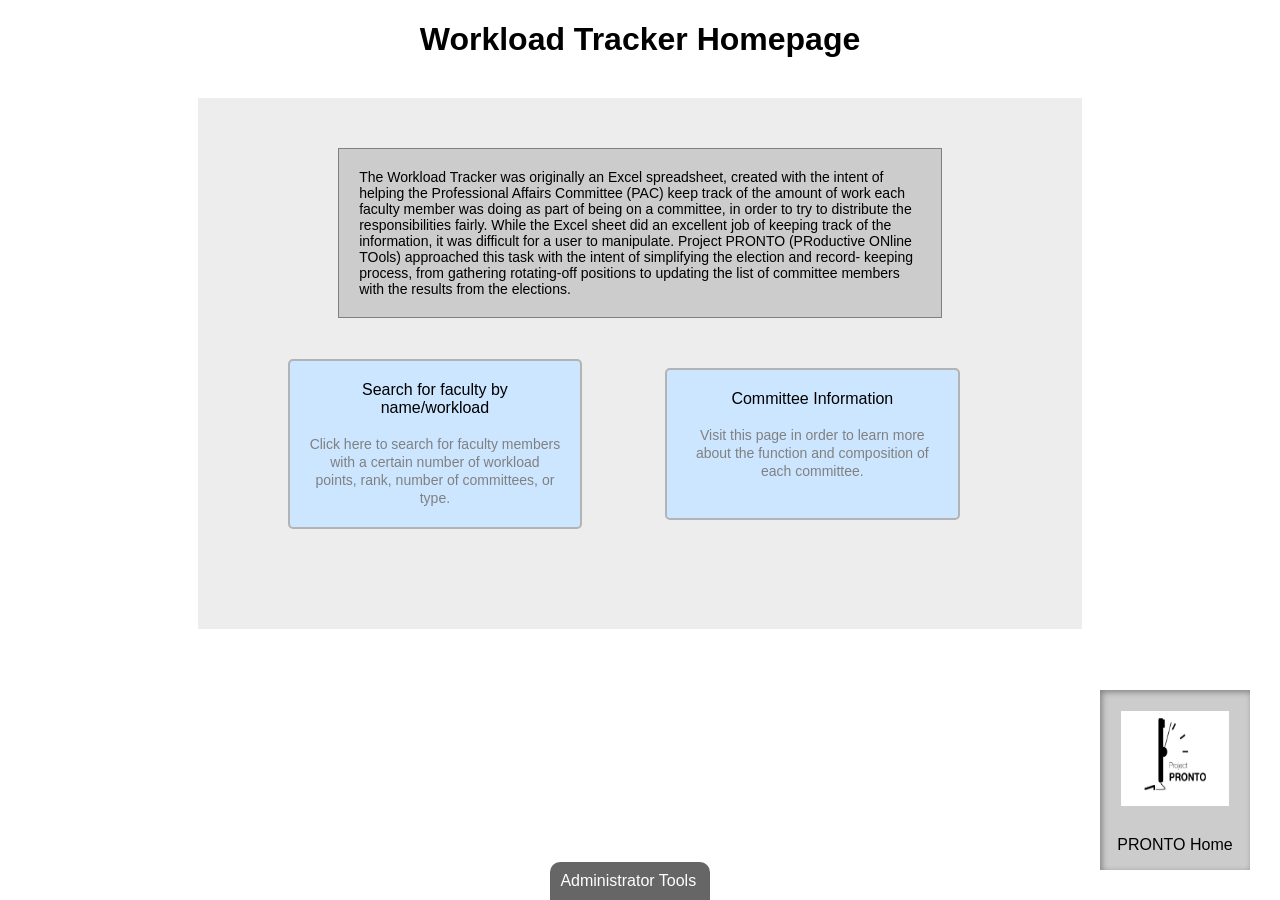
<file: index.html>
<!DOCTYPE html>
<html>
  <head>
    <meta content="text/html; charset=windows-1252" http-equiv="content-type">
    <title>Workload Tracker Home</title>
    
    <style>
	    
	    #instructions{
		    background-color:#cccccc;
		    width:75%;
		    margin:0 auto;
		    font-size:14px;
		    padding:20px;
		    border:1px solid gray; 
		}
		body{
			min-width:1200px;	
		}
		
		*{
			font-family:"Trebuchet MS", Arial, Helvetica, sans-serif;
			box-sizing:border-box;
		}
		#search{
			background-color:#cce6ff;
			border-radius:5px;
			padding:20px;
			width:90%;
			height:130%;
			margin:0px;
			text-align:center;
			transition:0.5s;
			border:2px solid #b3b3b3;
			cursor:pointer;
			display:inline-block;
		}
		#search:hover{
			box-shadow:2px 2px 7px gray;	
		}
		#search a{
			text-decoration:none;
			color:black;	
		}
		#com_info{
			background-color:#cce6ff;
			border-radius:5px;
			height:130%;
			padding:20px;
			width:90%;
			text-align:center;
			transition:0.5s;
			border:2px solid #b3b3b3;
			display:inline-block;
			cursor:pointer;	
		}
		#com_info:hover{
			box-shadow:2px 2px 7px gray;	
		}
		#com_info a{
			text-decoration:none;
			color:black;	
		}
		#all_table{
			width:77% + 100px;
			margin-left:12% - 100px;
			margin-top:5%;
			border-collapse:separate;
			border-spacing:50px 0px;	
		}
		#all_table td{
			padding:0px;
			margin:0px;	
			width:50%;
		}
		#edit_fac{
			background-color:rgb(237, 255, 260);
			border-radius:5px;
			padding:20px;
			width:90%;
			text-align:center;
			transition:0.5s;
			border:2px solid #b3b3b3;
			display:inline-block;	
			margin-right:0px;
			cursor:pointer;
			text-overflow:clip;
			height:100%;
		}
		#edit_fac:hover{
			box-shadow:3px 3px 10px black;
			background-color:rgb(237, 250, 250);	
		}
		#edit_fac a{
			text-decoration:none;
			color:black;	
		}
		
		#update_com{
			background-color:rgb(237, 255, 260);
			border-radius:5px;
			padding:20px;
			width:90%;
			text-align:center;
			height:100%;
			transition:0.5s;
			border:2px solid #b3b3b3;
			display:inline-block;
			cursor:pointer;	
		}
		#update_com:hover{
			box-shadow:3px 3px 10px black;
			background-color:rgb(237, 250, 250);	
		}
		#update_com a{
			text-decoration:none;
			color:black;	
		}
		#find_fill_vacancy{
			background-color:rgb(237, 255, 260);
			border-radius:5px;
			padding:20px;
			width:90%;
			text-align:center;
			height:100%;
			transition:0.5s;
			border:2px solid #b3b3b3;
			display:inline-block;
			cursor:pointer;	
		}
		#find_fill_vacancy:hover{
			box-shadow:3px 3px 10px black;
			background-color:rgb(237, 250, 250);	
		}
		#find_fill_vacancy a{
			text-decoration:none;
			color:black;	
		}
		#instruct_man{
			text-decoration:none;
			color:black;
			margin-left:45%;
			padding:5px;
			color:#005580;	
		}
		#instruct_man:hover{
			background-color:#cccccc;	
		}
		.text_hidden{	
			color:gray;
			font-size:14px;
		}
		#logo_div{
			position:absolute; 
			bottom:30px;
			right:30px;
			width:150px;
			height:180px;
			background-color:#cccccc;
			box-shadow: inset 2px 2px 6px gray;
			text-align:center;
			cursor:pointer;
		}
		#logo_text{
			text-decoration:none;
			color:black;
			padding:5px;
			cursor:pointer;	
		}
		#logo_text:hover{
			background-color:#bfbfbf;	
		}
		#main{
			width:70%;	
			background-color:#ededed;
			margin:0 auto;
			padding:40px;
			padding-bottom:100px;
			padding-top:50px;
		}
		#admin_tools{
			background-color:#404040;
			color:white;
			padding:10px;
			position:fixed;
			bottom:0%;
			left:43%;
			margin:0px;
			opacity:0.8;
			width:160px;
			cursor:pointer;	
			transition:0.5s;
			border-top-right-radius:10px;
			border-top-left-radius:10px;
		}
		#admin_tools_div{
			background-color:#595959;	
			color:white;
			padding:0px;
			position:fixed;
			bottom:0%;
			width:100%;
			height:0%;
			margin:0%;
			opacity:0.8;
			transition:0.5s;
		}
		#admin_table{
			width:80%;
			height:100%;	
			margin-left:5%;
			display:inline-block;
		}
		#admin_table td{
			width:20%;	
		}
		#table-logo{
			display:inline-block;
			position:relative; 
			width:150px;
			height:180px;
			background-color:#cccccc;
			box-shadow: inset 2px 2px 6px gray;
			text-align:center;
			cursor:pointer;	
			margin:0px;
			bottom:20%;
			left:2%;
			transition:0.5s;
		}
	</style>
	
	<script>
		function navPeek(){
			document.getElementById('admin_tools_div').style.height = '2%';
			document.getElementById('admin_tools').style.bottom = '2%';
			document.getElementById('table-logo').style.opacity = 0.0;
		}
		function navPeekHide(){
			document.getElementById('admin_tools_div').style.height = '0%';
			document.getElementById('admin_tools').style.bottom = '0%';
			document.getElementById('table-logo').style.opacity = 1.0;
		}
		function showOrHide(){
			if (document.getElementById('admin_tools').style.bottom == "30%"){
				navHide();	
			}	
			else{
				navShow();	
			}
		}
		function navShow(){
			document.getElementById('logo_div').style.display = 'none';
			document.getElementById('admin_tools_div').style.height = '30%';
			document.getElementById('admin_tools').style.bottom = '30%';
			document.getElementById('table-logo').style.opacity = 1.0;
			document.getElementById('admin_tools').onmouseout = function(){
				return;	
			}
			document.getElementById('admin_tools').onmouseover = function(){
				return;	
			}	
		}
		function navHide(){
			document.getElementById('logo_div').style.display = 'block';
			document.getElementById('admin_tools_div').style.height = '0%';
			document.getElementById('admin_tools').style.bottom = '0%';
			document.getElementById('table-logo').style.opacity = 0.0;
			document.getElementById('admin_tools').onmouseout = function(){
				navPeekHide();	
			}
			document.getElementById('admin_tools').onmouseover = function(){
				navPeek();	
			}
		}
	</script>
	
  </head>
  <body>
    <h1 style="text-align:center;margin-bottom:40px;">Workload Tracker Homepage</h1>
    
    <div id="main">
    <p id="instructions">The Workload Tracker was originally an Excel spreadsheet, created with
      the intent of helping the Professional Affairs Committee (PAC) keep track
      of the amount of work each faculty member was doing as part of being on a
      committee, in order to try to distribute the responsibilities fairly.
      While the Excel sheet did an excellent job of keeping track of the
      information, it was difficult for a user to manipulate. Project PRONTO
      (PRoductive ONline TOols) approached this task with the intent of
      simplifying the election and record- keeping process, from gathering
      rotating-off positions to updating the list of committee members with the
      results from the elections. <br />
      </p>
      
      <table id="all_table">
	      <tr>
		      <td>
      			<div id="search" onclick="document.getElementById('search_text').click();"><a href="http://mcs3.davidson.edu/workloadtracker/search_professor.cgi" id="search_text">Search for faculty by name/workload <br><br><span class="text_hidden">Click here to search for faculty members with a certain number of workload points, rank, number of committees, or type.</span></a></div></td>
      
      			<td>
	      			<div id="com_info" onclick="document.getElementById('com_info_text').click();"><a href="http://mcs3.davidson.edu/workloadtracker/display_com_info.cgi" id="com_info_text">Committee Information<br><br><span class="text_hidden" id="com_info_hidden">Visit this page in order to learn more about the function and composition of each committee.</span></a><br><br></div></td>
		  </tr>
	  </table>
      
      <div id="logo_div" onclick="document.getElementById('logo_text').click();"><h1><img style="width: 108px; height: 95px;margin-top:0px;" alt="Project PRONTO logo" src="prontologo.png" href="mcs3.davidson.edu/newindex.html"></h1>
    <a id="logo_text" href="http://mcs3.davidson.edu/newindex.html">PRONTO Home</a></div>
      </div> <!--End main-->
    
    
    
    <p id="admin_tools" onmouseover="navPeek();" onmouseout="navPeekHide();" onclick="showOrHide();">Administrator Tools</p>
    <div id="admin_tools_div">
	    <table id="admin_table">
		    <tr>
			    <td>
	    			<p id="edit_fac" onclick="document.getElementById('edit_fac_text').click();"><a href="http://mcs3.davidson.edu/workloadtracker/edit_faculty.html" id="edit_fac_text">Edit Faculty Information<br><br></a><span class="text_hidden" id="edit_fac_hidden">Click if you wish to add a CSV from banner updating faculty information. If you wish to replace a current faculty member on a committee, please visit "Find and Fill Upcoming Vacancies".<br><span style="color:red;">Administrators Only</span></span></p></td>
	    		<td>	
	    			<p id="update_com" onclick="document.getElementById('update_com_text').click();"><a href="http://mcs3.davidson.edu/workloadtracker/com_home.cgi" id="update_com_text">Change Committee Structure <br><br><span class="text_hidden" id="update_com_hidden">Click if you wish to add a new committee, remove a committee, or change the structure or description of a committee. Committee membership may be handled in "Find and Fill Upcoming Vacancies" and current committee information may be found under "Committee Information."<br><span style="color:red;">Administrators Only</span></span></a></p></td>
	    		<td>
		    		<p id="find_fill_vacancy" onclick="document.getElementById('find_fill_vacancy_text').click();"><a href="http://mcs3.davidson.edu/workloadtracker/display_vacancy-1.cgi" id="find_fill_vacancy_text">Find and Fill Upcoming Vacancies<br><br><span class="text_hidden" id="find_fill_vacancy_hidden">After election time, visit this page in order to enter election results. This page is also very useful merely to search which members are rotating out of what positions.<br><span style="color:red;">Administrators Only</span></span></a></p></td>
	    	</tr>
	    </table>
	    <div id="table-logo" onclick="document.getElementById('logo_text').click();"><h1><img style="width: 108px; height: 95px;margin-top:0px;" alt="Project PRONTO logo" src="prontologo.png" href="mcs3.davidson.edu/newindex.html"></h1>
    <a id="logo_text" href="http://mcs3.davidson.edu/newindex.html">PRONTO Home</a></div>
	</div>
  </body>
</html>
</file>
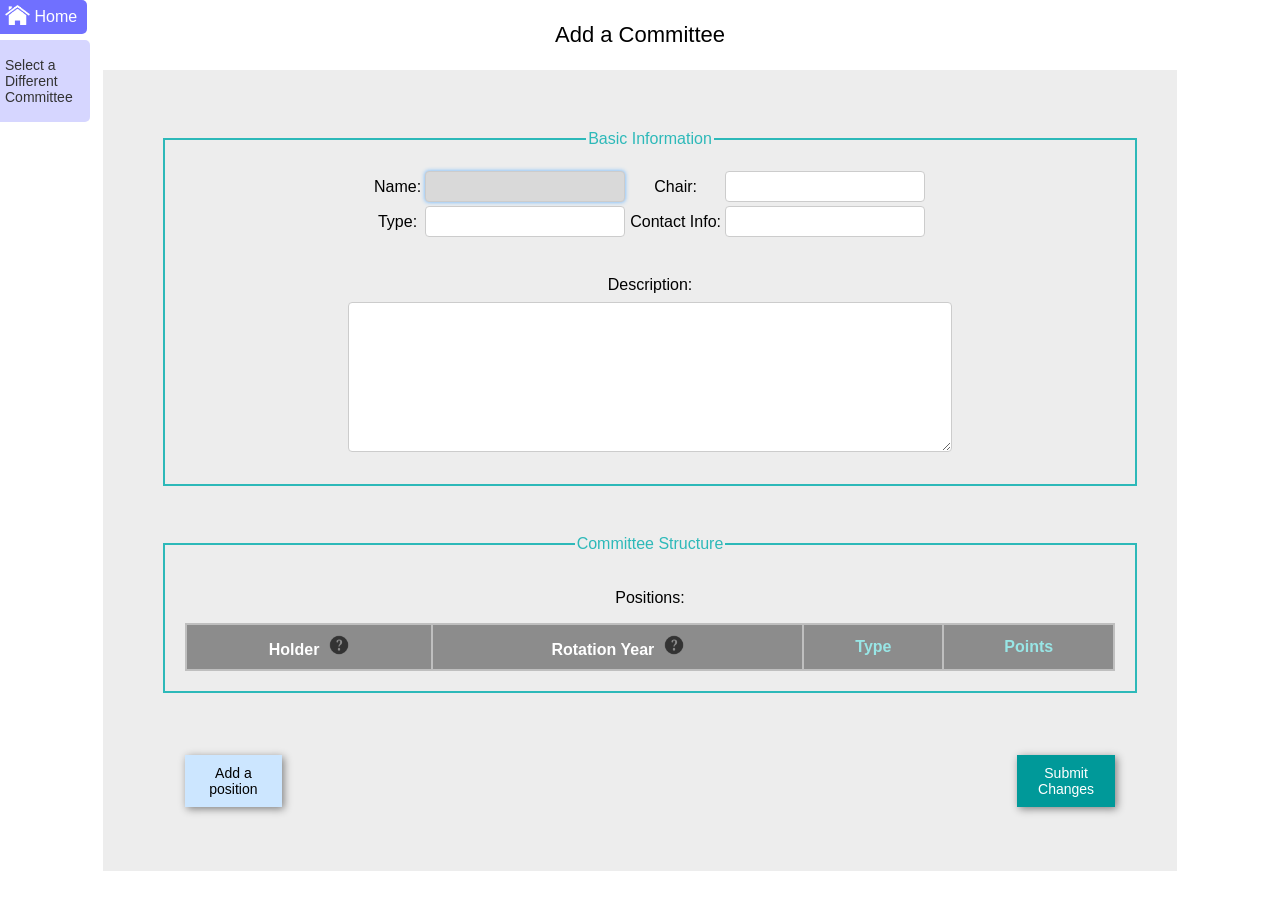
<file: edit_com_add.html>
<!DOCTYPE html>
<html>
	<head>
		<meta charset="utf-8">
			<meta name="viewport" content="width=device-width">
				<title>Add a Committee</title>
				
				<style>
					*{
						box-sizing:border-box;
						font-family:"Trebuchet MS", Arial, Helvetica, sans-serif;	
					}
					#add_com_head{
						text-align:center;
						font-size:22px;	
					}
					#main{
						background-color:#ededed;
						padding:50px;
						text-align:center;
						width:85%;
						margin:0 auto;
						min-width:900px;
						margin-bottom:40px;
					}
					fieldset{
						border:2px solid #2db9b9;
						padding:20px;
						margin:10px;	
						width:100%;
						max-width:100%;
						max-height:100%;
						margin-bottom:5%;
					}
					legend{
						color:#2db9b9;
					}
					textarea{
						width:65%;
						height:150px;	
						margin:8px;
						border:1px solid #cccccc;
						max-width:100%;
						max-height:100%;
						font-size:14px;
						resize:vertical;
						border-radius:4px;
						outline:none;
					}
					textarea:focus{
						background-color:#d9d9d9;
						box-shadow:0 0 4px #66b3ff;	
					}
					input[type=text]{
						padding:7px;
						border-radius:4px;
						border:1px solid #cccccc;
						width:200px;
						outline:none;	
					}
					input[type=text]:focus{
						box-shadow:0 0 4px #66b3ff;
						background-color:#d9d9d9;	
					}
					table{
						width:60%;	
						margin:0 auto;
					}
					#position_table{
						width:100%;
						background-color:#bfbfbf;	
						border-collapse:collapse;
					}
					#position_table th{
						background-color:#8c8c8c;
						color:white;
						padding:10px;
						border:2px solid #bfbfbf;
					}
					#position_table td{
						padding:15px;
						border-bottom:2px solid #8c8c8c;
					}
					.editable_opt_div{
						padding:5px;
						background-color:#b3b3b3;
					}
					.editable_opt_div:hover, .editable_opt_div:focus{
						
					}
					.question_mark{
						width:20px;
						height:20px;
						margin-left:5px;
						cursor:pointer;	
					}
					.help_div{
						background-color:#404040;
						color:white;
						padding:5px;
						position:absolute;
						display:none;
						font-weight:normal;
						width:200px;
						margin-top:8px;	
						opacity:0.9;
						box-shadow:2px 2px 8px gray;
						font-size:14px;
					}
					#add_pos{
						background-color:#cce6ff;
						box-shadow:2px 2px 8px gray;
						padding:10px;
						width:10%;	
						margin:0px;
						margin-left:2%;
						cursor:pointer;
						font-size:14px;
						display:inline-block;
						margin-right:75%;
					}
					#add_pos:hover{
						background-color:#b3daff;	
					}
					#sub_changes{
						background-color:#009999;
						padding:10px;
						font-size:14px;
						box-shadow:2px 2px 8px gray;
						width:10%;
						color:white;
						cursor:pointer;
						display:inline-block;
					}
					#sub_changes:hover{
						background-color:#008080;
					}
					.error_msg{
						position:absolute;
						background-color:white;
						opacity:0.8;
						color:#ff4d4d;
						padding:10px;
						width:200px;
						display:none;
					}
					#home_icon{
						width:25px;
						height:20px; 
						color:white; 
						position:relative;
						cursor:pointer;
					}
					#home{
						position:fixed;
						background-color:#4d4dff;
						color:white;
						opacity:0.8;	
						padding:5px;
						top:0px;
						left:0px;
						border-top-right-radius:5px;
						border-bottom-right-radius:5px;
						cursor:pointer;
					}
					#home_text{
						position:relative;
						bottom:3px;
						margin-right:5px;
						cursor:pointer;	
					}
					#hidden_pass_verif{
						display:none;
						text-align:center;	
					}
					#hidden_pass_verif input[type=password]{
						padding:10px;
						border:1px solid #cccccc;
						border-radius:5px;
						margin-right:15px;
					}
					#hidden_pass_verif input[type=button]{
						padding:10px;
						background-color:#009999;
						border-radius:5px;
						box-shadow:1px 1px 4px gray;
						color:white;
						border:1px solid gray;
						cursor:pointer;
						font-size:14px;	
						transition:0.5s;
					}
					#hidden_pass_verif input[type=button]:hover{
						background-color:rgb(5, 158, 158);	
						box-shadow:none;
					}
					#hidden_pass_verif input[type=password]:focus{
						background-color:#cccccc;
						outline:2px solid #cce6ff;	
					}
					#validat_box{
						background-color:#ededed;
						padding:15px;
						padding-top:5px;
						position:fixed;
						left:40%;
						top:30%;
						box-shadow:3px 3px 10px gray;
						border-radius:5px;
						width:25%;
						display:none;
						z-index:2;
					}
					#yes{
						background-color:#cccccc;
						border:1px solid #bfbfbf;
						border-radius:3px;
						cursor:pointer;
						padding:10px;
						font-size:15px;
						display:inline-block;
						margin:10px;	
					}
					#yes:hover{
						background-color:#99bbff;
					}
					#no{
						background-color:#668cff;
						border:1px solid #668cff;
						border-radius:3px;
						cursor:pointer;
						padding:10px;
						font-size:15px;
						display:inline-block;
						margin:10px;
						margin-right:70%;
					}
					#no:hover{
						background-color:#4d79ff;
					}
					#blackout{
						position:fixed;
						display:none;
						z-index:1;
						width:100%;
						height:100%;
						margin:0px;
						top:0px;
						left:0px;
						background-color:black;
						opacity:0.5;	
					}
					.close_icon{
						width:20px;
						height:20px;
						position:relative;
						right:10px;
						left:95%;
						top:10px;	
						cursor:pointer;
					}
					.autocorrect{
						background-color:#008080;
						color:white;
						opacity:0.9;
						padding:5px;
						position:absolute;	
						cursor:pointer;
						width:220px;
						display:none;
					}
					.auto_opt{
						padding:4px;
						margin:0px;	
					}
					.auto_opt:hover{
						background-color:#006666;	
					}
					#select_another{
						position:fixed;
						top:40px;
						left:0px;
						background-color:#ccccff;
						opacity:0.8;
						padding:5px;
						padding-top:3px;
						padding-bottom:3px;
						border-top-right-radius:5px;
						border-bottom-right-radius:5px;
						cursor:pointer;
						width:90px;
						font-size:14px;
					}
					
				</style>
				
				<script>
					var TYPES = ["SPECIAL", "AL", "PRES", "HUM", "NSM", "SS"];
					
					function filterProfs(input, autocorID){
						var curInput = input.innerHTML.toUpperCase();
						var inputLen = curInput.length;
						
						if (curInput != "<BR>"){
							for (var i = 0; i < TYPES.length; i++){
								var curElemText = TYPES[i];
								var curElemID = TYPES[i] + "" + autocorID;
								var curSubStr = curElemText.substring(0,inputLen).toUpperCase();
								
								if (curSubStr !== curInput){
									document.getElementById(curElemID).style.display = "none";	
								}	
								else{
									document.getElementById(curElemID).style.display = "block";	
								}
							}
						}
						else{
							for (var j = 0; j < TYPES.length; j++){	
								document.getElementById(TYPES[j] + "" + autocorID).style.display = 'block';
							}
						}
					}
					function hasClass(target, classname) {
						var lst = target.classList;   
						var lstWords = classname.split(" ");
						var hasWord = true;
						for (var i = 0; i < lstWords.length; i++){
							hasWord = hasWord && lst.contains(lstWords[i]);   
						}
						return hasWord;
					}
					var numAutocor = 0;
					function createAutocor(div){
						var autocor = document.createElement("DIV");	
						autocor.className = "autocorrect";
						autocor.id = "" + numAutocor;
						
						for (var i = 0; i < TYPES.length; i++)(function(i){
							var opt = document.createElement("P");
							opt.className = "auto_opt";
							opt.id = TYPES[i] + numAutocor + "";
							opt.appendChild(document.createTextNode(TYPES[i]));
							opt.onclick = function(){
								div.innerHTML = opt.innerHTML;	
								div.parentElement.style.color = "#239090";
								div.parentElement.className = "verif_td";
							}
							autocor.appendChild(opt);	
						})(i);
						numAutocor++;
						
						return autocor;
					}
					function addPosition(){
						var table = document.getElementById('position_table');				
						var tr = document.createElement("TR");
						tr.id="-1";
						tr.className = "position_tr";
						
						for (var i = 0; i < 4; i++)(function(i){
							var td = document.createElement("TD");
							td.className = "verif_td";
							
							if ((i == 2) || (i == 3)){
								td.style.color = "#239090";
								var div = document.createElement("DIV");
								div.contentEditable = "true";
								div.className = "editable_opt_div";
								div.style.height = "30px";
								if (i == 2){ 
									td.style.width = "250px";
									var autocor = createAutocor(div);
									div.oninput = function(){
										filterProfs(div, autocor.id);
									}  
									div.onclick = function(){
										autocor.style.display = 'block';   
									}
									div.onblur = function(){
										if ((TYPES.indexOf((div.innerHTML).toUpperCase()) == -1) && (div.innerHTML != "")){
											td.style.color = 'red';
											setTimeout(function(){autocor.style.display = 'none';}, 200);									
											td.className += ' has_error';
											
										}else{
											td.style.color = "#239090"; 
											setTimeout(function(){autocor.style.display = 'none';}, 200);
											td.className = "verif_td";	
										}
									}
								}
								if (i == 3){
									div.onblur = function(){
										instantPointVerif(div);	
									}	
								}
								td.appendChild(div);
								if (i == 2){
									td.appendChild(autocor);	
								}
							}
							tr.appendChild(td);	
						})(i);
						table.appendChild(tr);	
					}
					
					function hasErrors(){
						var tds = document.getElementsByClassName("has_error");
						
						if (tds.length > 0){
							return true;
						}
						return false;   
					}
					function hasPointErrors(){
						var tds = document.getElementsByClassName("has_point_error");
						if (tds.length > 0){
							return true;
						}
						return false;  	
					}
					function submitChanges(){
						var finalStr = "";
						var positions = document.getElementsByClassName('position_tr');
						for (var i = 0; i < positions.length; i++)(function(i){
							var curElem = positions[i];
							var tds = curElem.children;
							finalStr += tds[2].firstChild.innerHTML + ",";
							tds[2].style.color = "#239090";
							finalStr += tds[3].firstChild.innerHTML + "%";
						})(i);
						document.getElementById("position_query").value = finalStr;
						var description_str = document.getElementById("descript").value;
						document.getElementById("description_id").value = description_str;
						document.getElementById("submit_pass").click();
					}
					
					function verify(){
						if (hasErrors() && hasPointErrors()){
							window.alert("Please enter a valid position type and a valid number of points.");
						}
						else if (hasErrors()){
							window.alert("Please enter a valid position type.");
						}
						else if (hasPointErrors()){
							window.alert("Please enter a valid number of points.");	
						}
						else{
							document.getElementById('validat_box').style.display = 'block';
							document.getElementById('blackout').style.display = 'inline'; 
						} 
					}
					
					function instantPointVerif(div){
						if (isNaN(parseInt(div.innerHTML))){
							div.className += " has_point_error";
							div.parentElement.style.color = "red";	
						}
						else{
							div.parentElement.style.color = "#239090";
							div.className = "editable_opt_div";
						}
					}
					
					function closeVerif(){
						document.getElementById('validat_box').style.display = 'none';
						document.getElementById('blackout').style.display = 'none'; 
						document.getElementById('are_you_sure').style.display = 'block';
						document.getElementById('hidden_pass_verif').style.display = 'none';
					}
				</script>
				
				</head>
				<body>
					<div id="home" onclick="document.getElementById('home_link').click();">
						<img src="white_home.png" id="home_icon"/>
						<label id="home_text"><a id="home_link" style="color:white;text-decoration:none;" href="http://mcs3.davidson.edu/workloadtracker/home.html">Home</a></label>
					</div>
					<div id="select_another" onclick="document.getElementById('select_com_href').click();">
						<p onclick="document.getElementById('select_com_href').click();">Select a Different Committee</p>
						<a href="http://mcs3.davidson.edu/workloadtracker/com_home.cgi" id="select_com_href" style="display:none"></a>
					</div>
					<form action="add_committee.cgi" method="post">
						<div id="validat_box">
							<img src="Grey_close_x.png" class="close_icon" onclick="closeVerif();"/>
							<div id="are_you_sure">
								<p style="text-align:center;">These changes are final. Are you sure you wish to continue?</p>
								<p id="no" onclick="closeVerif();">No</p>
								<p id="yes" onclick="document.getElementById('hidden_pass_verif').style.display = 'block';document.getElementById('are_you_sure').style.display = 'none';">Yes</p>
							</div>
							<div id="hidden_pass_verif">
								<p>Please enter the password:</p>
								<input type="password" required="required" name="password" id="input_pass"/>
								<input type="button" onclick="submitChanges();" value="Enter"/>
								<input type="submit" id="submit_pass" name="submit" style="display:none;"/>
							</div>
						</div>
						
						<div id="blackout">
						</div>
						
						<p id="add_com_head">Add a Committee</p>
						<div id="main">
							<fieldset>
								<legend>Basic Information</legend>
								<table>
									<tr>
										<td><label>Name: </label></td>
										<td style="text-align:left;"><input type="text" name="name" onblur="if (this.value == ''){this.style.boxShadow = '0px 0px 4px #ff3333';}else{this.style.boxShadow = 'none';}" autofocus required/></td>
										<td><label>Chair: </label></td>
										<td style="text-align:left;"><input type="text" name="chair"/></td>
									</tr>
									<tr>
										<td><label>Type: </label></td>
										<td style="text-align:left;"><input type="text" name="type"/></td>
										<td><label>Contact Info: </label></td>
										<td style="text-align:left;"><input type="text" name="contact_info"/></td>
									</tr>
								</table><br><br>
										<label>Description: </label><br><textarea id="descript"></textarea>
											<input type="text" id="description_id" name="description" style="display:none;"/>
											</fieldset>
											
											<fieldset>
												<legend>Committee Structure</legend>
												<p>Positions: </p>
												<table id="position_table">
													<tr>
														<th>Holder 
															<img src="help_icon.png" class="question_mark" onmouseover="document.getElementById('help_holder').style.display = 'block';" onmouseout="document.getElementById('help_holder').style.display = 'none';"/>
															<div class="help_div" id="help_holder">To assign a faculty member to a position, please visit the find and fill vacancies page. The only editable information in this table is in green.</div>
														</th>
														<th>Rotation Year
															<img src="help_icon.png" class="question_mark" onmouseover="document.getElementById('help_rotation').style.display = 'block';" onmouseout="document.getElementById('help_rotation').style.display = 'none';"/>
															<div class="help_div" id="help_rotation">To assign a member a particular rotation year, please visit the find and fill vacancies page. The only editable information in this table is in green.</div>
														</th>
														<th style="color:#98e6e6;">Type</th>
														<th style="color:#98e6e6;">Points</th>
													</tr>
												</table>
											</fieldset>
											
											<p id="add_pos" onclick="addPosition();">Add a position</p>
											<p id="sub_changes" onclick="verify()">Submit Changes</p>
											<input type="text" name="positions" value ="" id="position_query" hidden/>
											</form>
											</div>
											</body>
											</html>
</file>
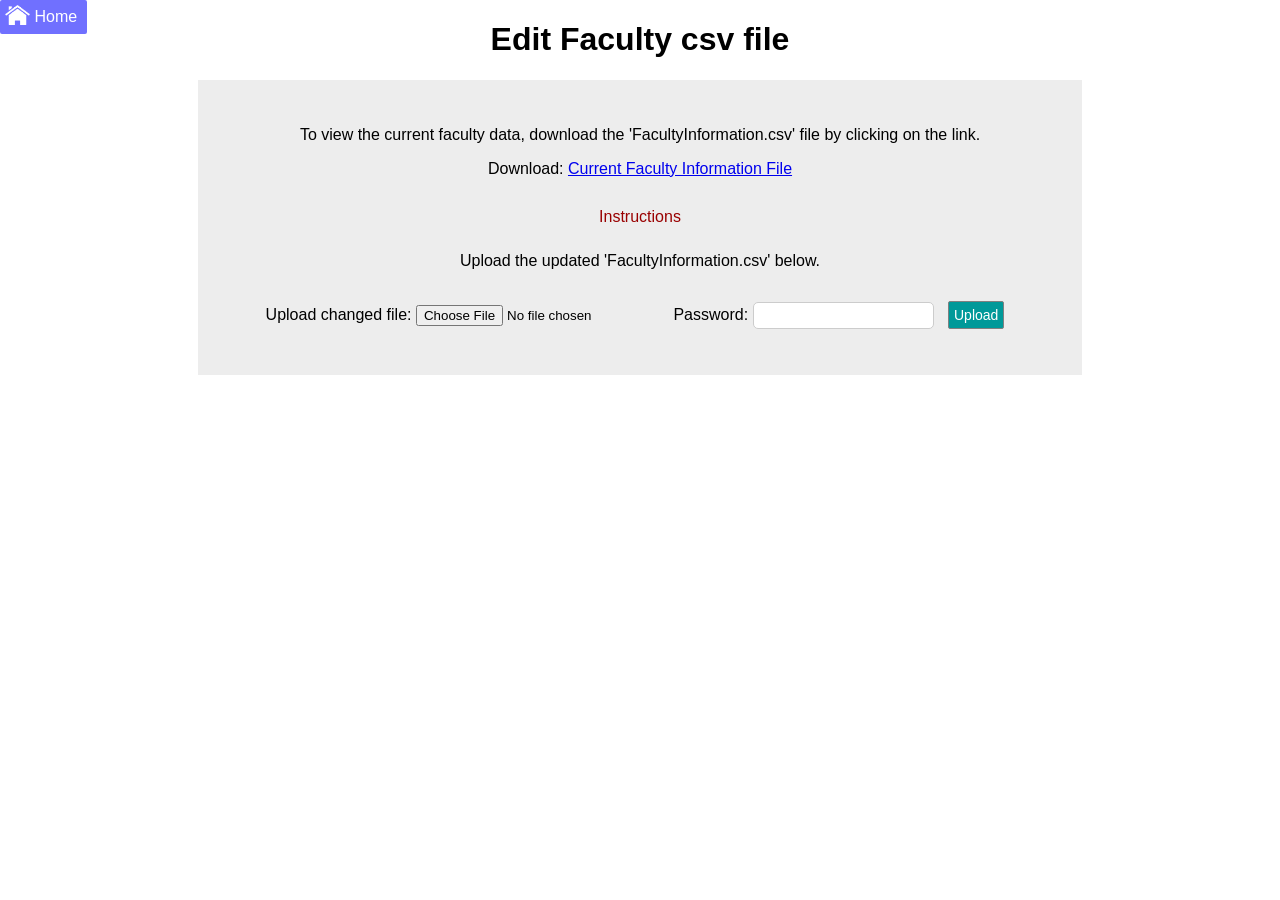
<file: edit_faculty.html>
<!DOCTYPE html>
<html>
  <head>
    <meta content="text/html; charset=windows-1252" http-equiv="content-type">
    <title>Edit Faculty</title>
    
    <style>
	    * {
  			font-family: "Trebuchet MS", Arial, Helvetica, sans-serif;
  			box-sizing: border-box;
		}
	    #header{
		 	text-align:center;   
		}
		.info{
			background-color:#ededed;
			text-align:center;
			padding:30px;
			width:70%;	
			margin: 0 auto;
		}
		#instruct_text{
			color:#990000;	
			padding:10px;
			cursor:pointer;
			width:150px;
			margin:0 auto;
			margin-top:20px;
		}
		#instruct_text:hover{
			background-color:#d9d9d9;	
		}
		#instructions{
			background-color:#d9d9d9;
			text-align:left;
			padding:20px;
			width:70%;
			margin:0 auto;	
			margin-top:20px;
			margin-bottom:30px;
		}
		input[type=password]{
			padding:5px;
			border-radius:5px;
			border:1px solid #cccccc;	
		}
		input[type=password]:focus{
			background-color:#e6f7ff;	
		}
		#upload{
			background-color:#009999;
			color:white;
			padding:5px;
			margin:10px;
			font-size:14px;
			border:1px solid gray;
			border-radius:2px;	
		}
		#upload:hover{
			background-color:#008080;
			cursor:pointer;	
		}
		#home_icon{
			  width:25px;
			  height:20px; 
			  color:white; 
			  position:relative;
			  cursor:pointer;
			}
		#home{
			position:fixed;
			background-color:#4d4dff;
			color:white;
			opacity:0.8;	
			padding:5px;
			top:0px;
			left:0px;
			border-radius:2px;
			cursor:pointer;
		}
		#home_text{
			position:relative;
			bottom:3px;
			margin-right:5px;
			cursor:pointer;	
		}
	</style>
	
	<script>
		function closeInstruct(){
			var instruct = document.getElementById('instructions');
			if (instruct.style.display == 'none'){
				instruct.style.display = 'block';
			}
			else{
				instruct.style.display = 'none';
			}
		}
	</script>
  </head>
  <body>
	 <div id="home" onclick="document.getElementById('home_link').click();">
      	<img src="white_home.png" id="home_icon"/>
	     <label id="home_text"><a id="home_link" style="color:white;text-decoration:none;" href="http://mcs3.davidson.edu/workloadtracker/home.html">Home</a></label>
	 </div>

  <h1 id="header">Edit Faculty csv file</h1>
  <div class="info">
    <p>To view the current faculty data, download the 'FacultyInformation.csv' file by clicking on the link.</p>
    Download: <a href="FacultyInformation.csv">Current Faculty Information File</a><br>
	    <p id="instruct_text" onclick="closeInstruct();">Instructions</p>
    <div id="instructions" style="display:none;"><p>
	    1. If you are from the VPAA office, perform a Banner query for the following information for the faculty body: ACAD_YEAR, NAME_ALPHS, DIV, RANK, NETWORK_USERNAME. <br><br>
		2. Open the results in Excel. <br><br>
		3. Add a column titled 'RETIREMENT/LEAVE/SABBATICAL' and enter the data for the appropriate faculty members. This information is <font color="red">PUBLIC</font>, meaning when <b>any</b> faculty member searches for information about this person, the data entered in the 'RETIREMENT/LEAVE/SABBATICAL' column will be <font color="red">visible</font>.<br><br>
		4. Once the retirement/leave/sabbatical information has been added, save the Banner query Excel file as a <font color="red">csv file</font> (comma-separated values) that is titled <font color="red">FacultyInformation.csv</font>.</p></div>
    <p>Upload the updated 'FacultyInformation.csv' below.</p>    
    
   <form enctype="multipart/form-data" action="update_faculty.cgi" method="POST">
      <p style="display:inline-block;">Upload changed file: <input name="file" type="file"></p>
      <p style="display:inline-block;">Password: <input required="required" name="password" type="password"></p>
    <label><input value="Upload" id="upload" name="submit" type="submit"></label>      
    </form>
    
    </div>
    
  </body>
</html>
</file>
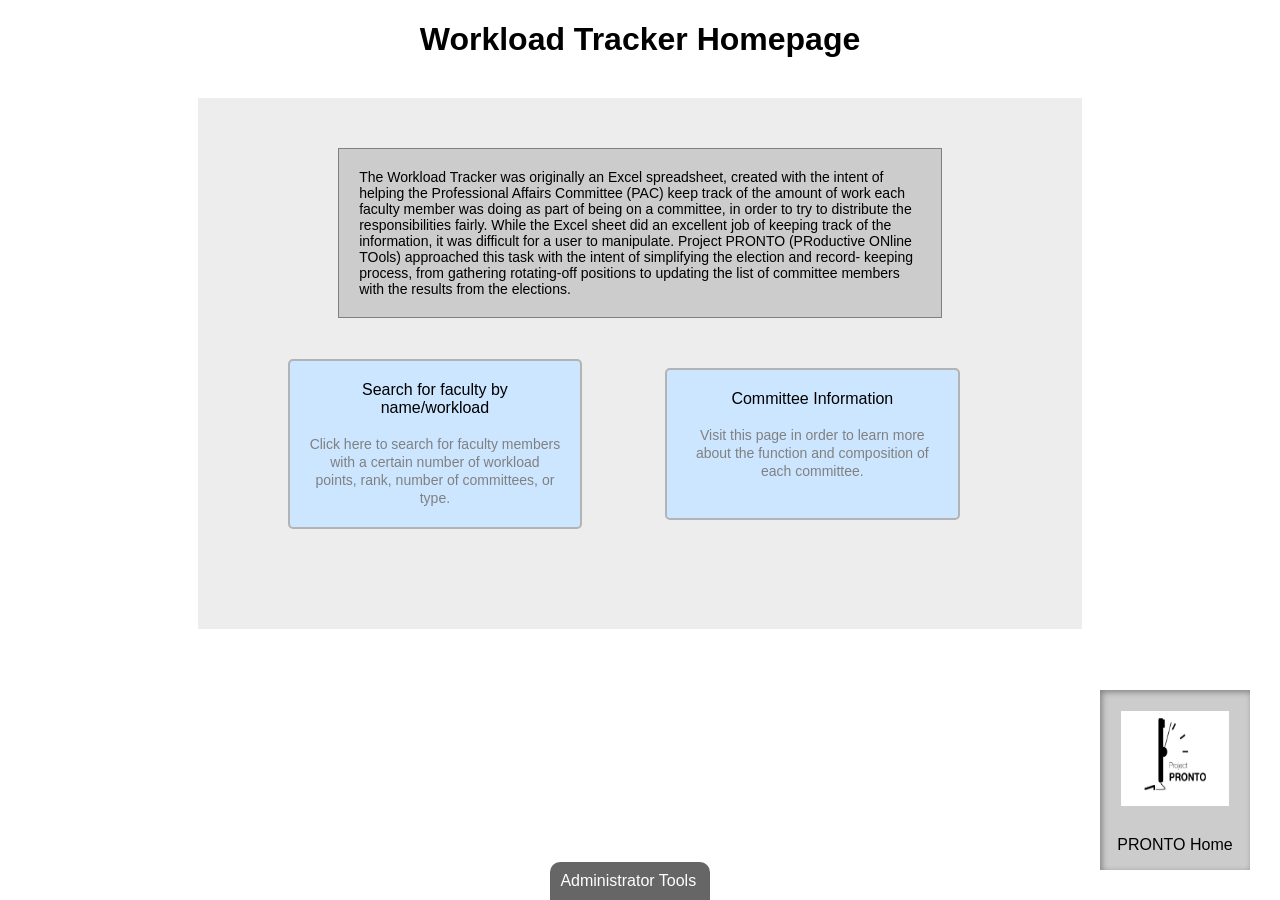
<file: home.html>
<!DOCTYPE html>
<html>
  <head>
    <meta content="text/html; charset=windows-1252" http-equiv="content-type">
    <title>Workload Tracker Home</title>
    
    <style>
	    
	    #instructions{
		    background-color:#cccccc;
		    width:75%;
		    margin:0 auto;
		    font-size:14px;
		    padding:20px;
		    border:1px solid gray; 
		}
		body{
			min-width:1200px;	
		}
		
		*{
			font-family:"Trebuchet MS", Arial, Helvetica, sans-serif;
			box-sizing:border-box;
		}
		#search{
			background-color:#cce6ff;
			border-radius:5px;
			padding:20px;
			width:90%;
			height:130%;
			margin:0px;
			text-align:center;
			transition:0.5s;
			border:2px solid #b3b3b3;
			cursor:pointer;
			display:inline-block;
		}
		#search:hover{
			box-shadow:2px 2px 7px gray;	
		}
		#search a{
			text-decoration:none;
			color:black;	
		}
		#com_info{
			background-color:#cce6ff;
			border-radius:5px;
			height:130%;
			padding:20px;
			width:90%;
			text-align:center;
			transition:0.5s;
			border:2px solid #b3b3b3;
			display:inline-block;
			cursor:pointer;	
		}
		#com_info:hover{
			box-shadow:2px 2px 7px gray;	
		}
		#com_info a{
			text-decoration:none;
			color:black;	
		}
		#all_table{
			width:77% + 100px;
			margin-left:12% - 100px;
			margin-top:5%;
			border-collapse:separate;
			border-spacing:50px 0px;	
		}
		#all_table td{
			padding:0px;
			margin:0px;	
			width:50%;
		}
		#edit_fac{
			background-color:rgb(237, 255, 260);
			border-radius:5px;
			padding:20px;
			width:90%;
			text-align:center;
			transition:0.5s;
			border:2px solid #b3b3b3;
			display:inline-block;	
			margin-right:0px;
			cursor:pointer;
			text-overflow:clip;
			height:100%;
		}
		#edit_fac:hover{
			box-shadow:3px 3px 10px black;
			background-color:rgb(237, 250, 250);	
		}
		#edit_fac a{
			text-decoration:none;
			color:black;	
		}
		
		#update_com{
			background-color:rgb(237, 255, 260);
			border-radius:5px;
			padding:20px;
			width:90%;
			text-align:center;
			height:100%;
			transition:0.5s;
			border:2px solid #b3b3b3;
			display:inline-block;
			cursor:pointer;	
		}
		#update_com:hover{
			box-shadow:3px 3px 10px black;
			background-color:rgb(237, 250, 250);	
		}
		#update_com a{
			text-decoration:none;
			color:black;	
		}
		#find_fill_vacancy{
			background-color:rgb(237, 255, 260);
			border-radius:5px;
			padding:20px;
			width:90%;
			text-align:center;
			height:100%;
			transition:0.5s;
			border:2px solid #b3b3b3;
			display:inline-block;
			cursor:pointer;	
		}
		#find_fill_vacancy:hover{
			box-shadow:3px 3px 10px black;
			background-color:rgb(237, 250, 250);	
		}
		#find_fill_vacancy a{
			text-decoration:none;
			color:black;	
		}
		#instruct_man{
			text-decoration:none;
			color:black;
			margin-left:45%;
			padding:5px;
			color:#005580;	
		}
		#instruct_man:hover{
			background-color:#cccccc;	
		}
		.text_hidden{	
			color:gray;
			font-size:14px;
		}
		#logo_div{
			position:absolute; 
			bottom:30px;
			right:30px;
			width:150px;
			height:180px;
			background-color:#cccccc;
			box-shadow: inset 2px 2px 6px gray;
			text-align:center;
			cursor:pointer;
		}
		#logo_text{
			text-decoration:none;
			color:black;
			padding:5px;
			cursor:pointer;	
		}
		#logo_text:hover{
			background-color:#bfbfbf;	
		}
		#main{
			width:70%;	
			background-color:#ededed;
			margin:0 auto;
			padding:40px;
			padding-bottom:100px;
			padding-top:50px;
		}
		#admin_tools{
			background-color:#404040;
			color:white;
			padding:10px;
			position:fixed;
			bottom:0%;
			left:43%;
			margin:0px;
			opacity:0.8;
			width:160px;
			cursor:pointer;	
			transition:0.5s;
			border-top-right-radius:10px;
			border-top-left-radius:10px;
		}
		#admin_tools_div{
			background-color:#595959;	
			color:white;
			padding:0px;
			position:fixed;
			bottom:0%;
			width:100%;
			height:0%;
			margin:0%;
			opacity:0.8;
			transition:0.5s;
		}
		#admin_table{
			width:80%;
			height:100%;	
			margin-left:5%;
			display:inline-block;
		}
		#admin_table td{
			width:20%;	
		}
		#table-logo{
			display:inline-block;
			position:relative; 
			width:150px;
			height:180px;
			background-color:#cccccc;
			box-shadow: inset 2px 2px 6px gray;
			text-align:center;
			cursor:pointer;	
			margin:0px;
			bottom:20%;
			left:1%;
			transition:0.5s;
		}
	</style>
	
	<script>
		function navPeek(){
			document.getElementById('admin_tools_div').style.height = '2%';
			document.getElementById('admin_tools').style.bottom = '2%';
			document.getElementById('table-logo').style.opacity = 0.0;
		}
		function navPeekHide(){
			document.getElementById('admin_tools_div').style.height = '0%';
			document.getElementById('admin_tools').style.bottom = '0%';
			document.getElementById('table-logo').style.opacity = 1.0;
		}
		function showOrHide(){
			if (document.getElementById('admin_tools').style.bottom == "30%"){
				navHide();	
			}	
			else{
				navShow();	
			}
		}
		function navShow(){
			document.getElementById('logo_div').style.display = 'none';
			document.getElementById('admin_tools_div').style.height = '30%';
			document.getElementById('admin_tools').style.bottom = '30%';
			document.getElementById('table-logo').style.opacity = 1.0;
			document.getElementById('admin_tools').onmouseout = function(){
				return;	
			}
			document.getElementById('admin_tools').onmouseover = function(){
				return;	
			}	
		}
		function navHide(){
			document.getElementById('logo_div').style.display = 'block';
			document.getElementById('admin_tools_div').style.height = '0%';
			document.getElementById('admin_tools').style.bottom = '0%';
			document.getElementById('table-logo').style.opacity = 0.0;
			document.getElementById('admin_tools').onmouseout = function(){
				navPeekHide();	
			}
			document.getElementById('admin_tools').onmouseover = function(){
				navPeek();	
			}
		}
	</script>
	
  </head>
  <body>
    <h1 style="text-align:center;margin-bottom:40px;">Workload Tracker Homepage</h1>
    
    <div id="main">
    <p id="instructions">The Workload Tracker was originally an Excel spreadsheet, created with
      the intent of helping the Professional Affairs Committee (PAC) keep track
      of the amount of work each faculty member was doing as part of being on a
      committee, in order to try to distribute the responsibilities fairly.
      While the Excel sheet did an excellent job of keeping track of the
      information, it was difficult for a user to manipulate. Project PRONTO
      (PRoductive ONline TOols) approached this task with the intent of
      simplifying the election and record- keeping process, from gathering
      rotating-off positions to updating the list of committee members with the
      results from the elections. <br />
      </p>
      
      <table id="all_table">
	      <tr>
		      <td>
      			<div id="search" onclick="document.getElementById('search_text').click();"><a href="http://mcs3.davidson.edu/workloadtracker/search_professor.cgi" id="search_text">Search for faculty by name/workload <br><br><span class="text_hidden">Click here to search for faculty members with a certain number of workload points, rank, number of committees, or type.</span></a></div></td>
      
      			<td>
	      			<div id="com_info" onclick="document.getElementById('com_info_text').click();"><a href="http://mcs3.davidson.edu/workloadtracker/display_com_info.cgi" id="com_info_text">Committee Information<br><br><span class="text_hidden" id="com_info_hidden">Visit this page in order to learn more about the function and composition of each committee.</span></a><br><br></div></td>
		  </tr>
	  </table>
      
      <div id="logo_div" onclick="document.getElementById('logo_text').click();"><h1><img style="width: 108px; height: 95px;margin-top:0px;" alt="Project PRONTO logo" src="prontologo.png" href="mcs3.davidson.edu/newindex.html"></h1>
    <a id="logo_text" href="http://mcs3.davidson.edu/newindex.html">PRONTO Home</a></div>
      </div> <!--End main-->
    
    
    
    <p id="admin_tools" onmouseover="navPeek();" onmouseout="navPeekHide();" onclick="showOrHide();">Administrator Tools</p>
    <div id="admin_tools_div">
	    <table id="admin_table">
		    <tr>
			    <td>
	    			<p id="edit_fac" onclick="document.getElementById('edit_fac_text').click();"><a href="http://mcs3.davidson.edu/workloadtracker/edit_faculty.html" id="edit_fac_text">Edit Faculty Information<br><br></a><span class="text_hidden" id="edit_fac_hidden">Click if you wish to add a CSV from banner updating faculty information. If you wish to replace a current faculty member on a committee, please visit "Find and Fill Upcoming Vacancies".<br><span style="color:red;">Administrators Only</span></span></p></td>
	    		<td>	
	    			<p id="update_com" onclick="document.getElementById('update_com_text').click();"><a href="http://mcs3.davidson.edu/workloadtracker/com_home.cgi" id="update_com_text">Change Committee Structure <br><br><span class="text_hidden" id="update_com_hidden">Click if you wish to add a new committee, remove a committee, or change the structure or description of a committee. Committee membership may be handled in "Find and Fill Upcoming Vacancies" and current committee information may be found under "Committee Information."<br><span style="color:red;">Administrators Only</span></span></a></p></td>
	    		<td>
		    		<p id="find_fill_vacancy" onclick="document.getElementById('find_fill_vacancy_text').click();"><a href="http://mcs3.davidson.edu/workloadtracker/display_vacancy-1.cgi" id="find_fill_vacancy_text">Find and Fill Upcoming Vacancies<br><br><span class="text_hidden" id="find_fill_vacancy_hidden">After election time, visit this page in order to enter election results. This page is also very useful merely to search which members are rotating out of what positions.<br><span style="color:red;">Administrators Only</span></span></a></p></td>
	    	</tr>
	    </table>
	    <div id="table-logo" onclick="document.getElementById('logo_text').click();"><h1><img style="width: 108px; height: 95px;margin-top:0px;" alt="Project PRONTO logo" src="prontologo.png" href="mcs3.davidson.edu/newindex.html"></h1>
    <a id="logo_text" href="http://mcs3.davidson.edu/newindex.html">PRONTO Home</a></div>
	</div>
  </body>
</html>
</file>
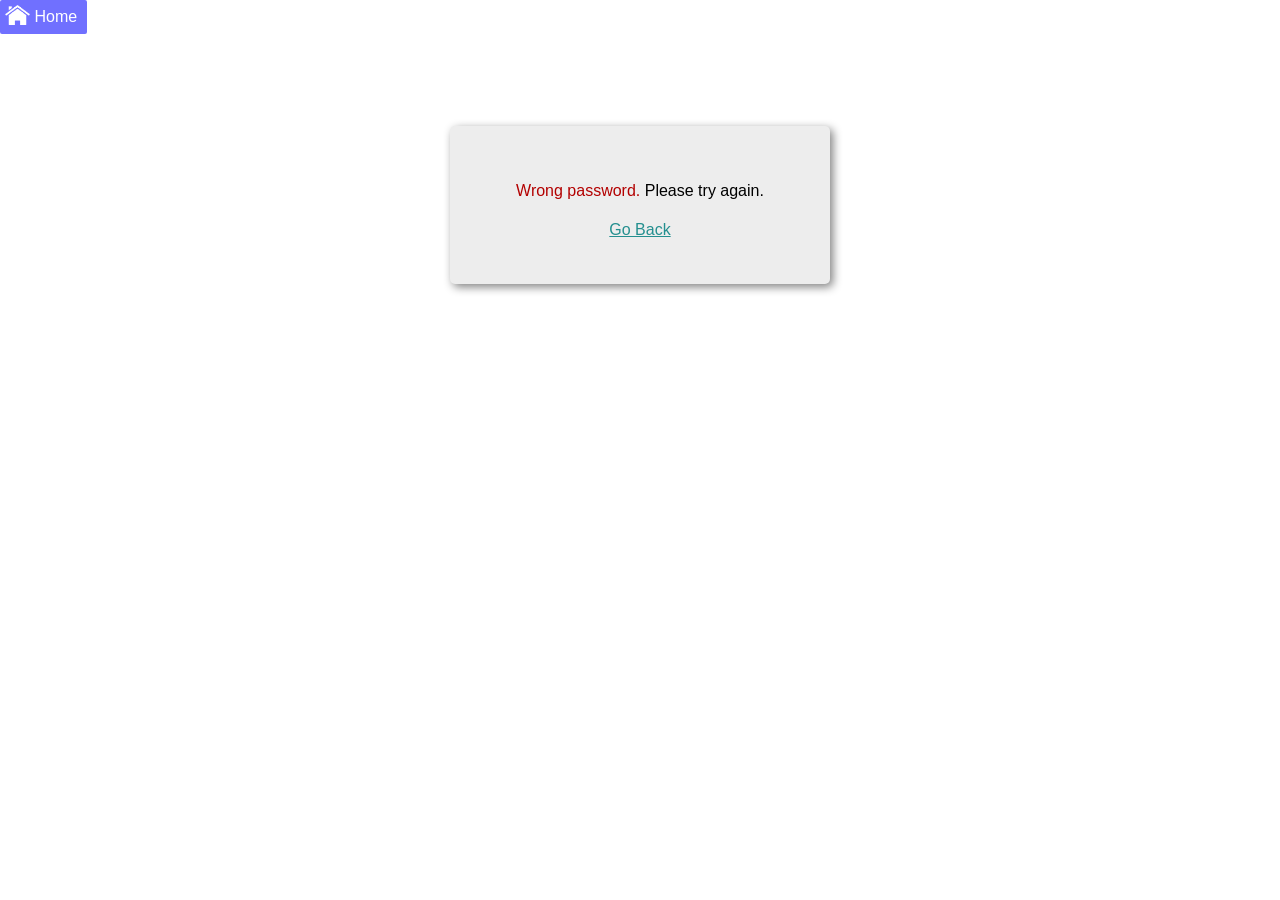
<file: wrong_password.html>
<!DOCTYPE html>
<html>
	<head>
		<style>
			*{
				font-family:"Trebuchet MS", Arial, Helvetica, sans-serif;
				box-sizing:border-box;
			}
			#main{
				background-color:#ededed;
				width:30%;
				margin:0 auto;
				margin-top:10%;
				padding:40px;
				text-align:center;
				border-radius:5px;
				box-shadow:3px 3px 10px gray;	
			}
			#go_back{
				color:#248f8f;
				cursor:pointer;
				padding:5px;
				width:100px;
				margin:0 auto;	
			}
			#go_back:hover{
				background-color:#d9d9d9;	
			}
			/*Home button*/
			#home_icon{
				width:25px;
				height:20px; 
				color:white; 
				position:relative;
				cursor:pointer;
			}
			#home{
				position:fixed;
				background-color:#4d4dff;
				color:white;
				opacity:0.8;	
				padding:5px;
				top:0px;
				left:0px;
				border-radius:2px;
				cursor:pointer;
			}
			#home_text{
				position:relative;
				bottom:3px;
				margin-right:5px;
				cursor:pointer;	
			}
		</style>
	</head>
	<body>
		<div id="home" onclick="document.getElementById('home_link').click();">
			<img src="white_home.png" id="home_icon"/>
			<label id="home_text"><a id="home_link" style="color:white;text-decoration:none;" href="http://mcs3.davidson.edu/workloadtracker/home.html">Home</a></label>
		</div>
		<div id="main">
			<p><span style="color:#b30000;">Wrong password. </span>Please try again.</p>
			<p id="go_back" onclick="history.go(-2);"><u>Go Back</u></p>
		</div>
	</body>
</html>
</file>
